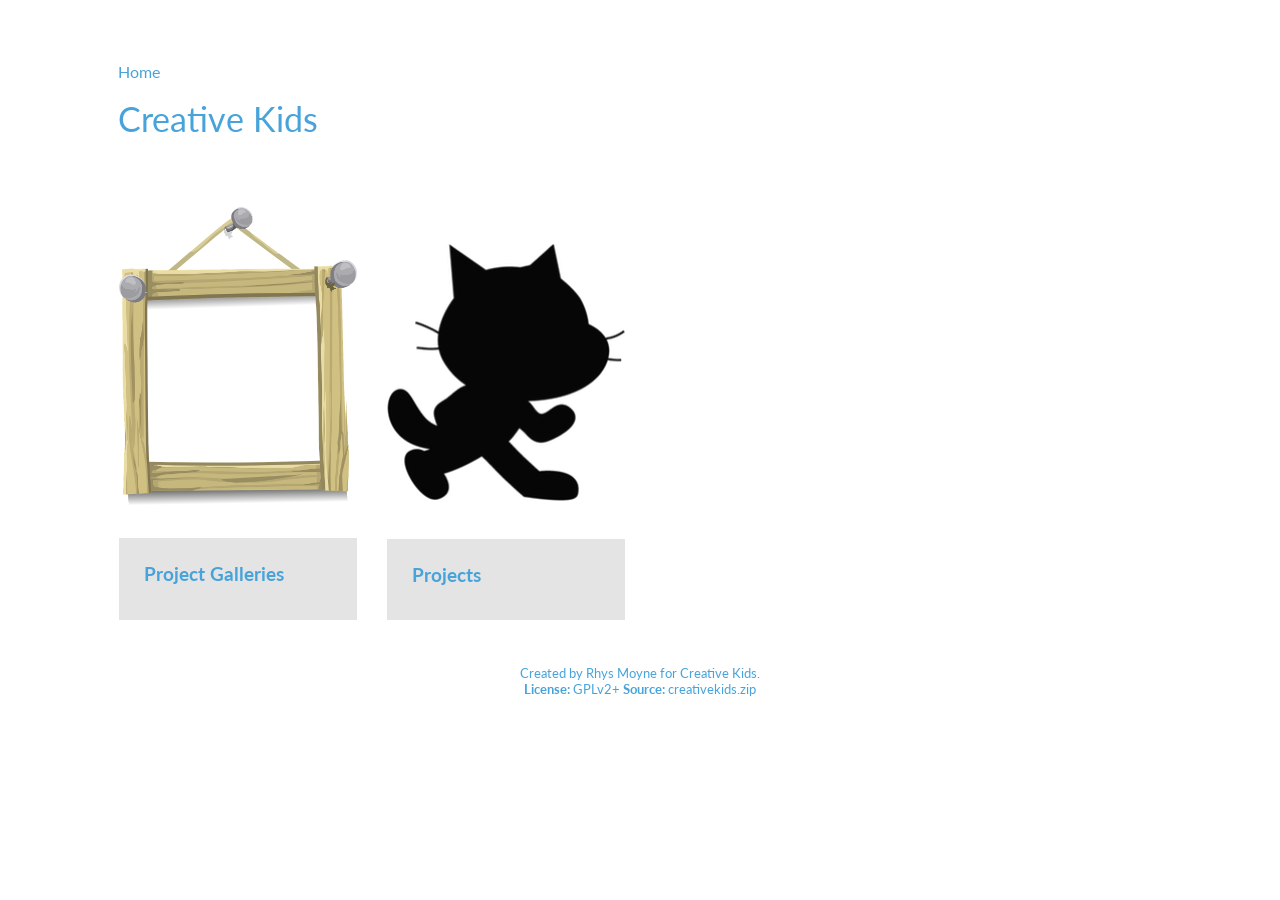
<file: index.html>
<!DOCTYPE html>
<html lang="en" class="no-js">
<head>
<meta charset="utf-8">
<meta http-equiv="X-UA-Compatible" content="IE=edge,chrome=1">
<meta name="viewport" content="width=device-width, initial-scale=1.0">
<title>Home - Creative Kids</title>
<meta name="description" content="" />
<meta name="keywords" content="" />
<meta name="author" content="Rhys Moyne" />

<link rel="stylesheet" href="./static/demo.css"/>
<link rel="stylesheet" href="./static/component.css"/>
<script src="./static/js/modernizr.custom.js"></script>


</head>
<body>
    
<div class="container">
	<header class="clearfix">
	    <p><a href=".">Home</a></p>
		<h1>Creative Kids </h1>

	</header>

	<div id="grid-gallery" class="grid-gallery">

	<section class="grid-wrap">
	<ul class="grid">
		<li class="grid-sizer"></li><!-- for Masonry column width -->
		
		
				
		
		<li class="grid-sizer">
			<a href="./schools/">
			<figure>
				<img src="./static/gallery_icon.png" alt=""/>
				<figcaption>
					<h3>Project Galleries</h3>
				</figcaption>
			</figure>
			</a>
		</li>
                
		

		
				
		<li class="grid-sizer">
			<a href="./projects/">
			<figure>
				<img src="./static/projects_icon.png" alt=""/>
				<figcaption>
					<h3>Projects</h3>
				</figcaption>
			</figure>
			</a>
		</li>
                
		
		

		
		
	</ul>
	</section><!-- // grid-wrap -->

<section class="slideshow">
<ul></ul>
</section>
	</div><!-- // grid-gallery -->

</div>



  <footer>Created by Rhys Moyne for <a href="http://www.creativekidssa.com.au">Creative Kids</a>.<br/> <strong>License:</strong> <a href="https://www.gnu.org/licenses/old-licenses/gpl-2.0.en.html">GPLv2+</a> <strong>Source:</strong> <a href="./static/creativekids.zip">creativekids.zip</a></footer>
    <script src="./static/js/imagesloaded.pkgd.min.js"></script>
    <script src="./static/js/masonry.pkgd.min.js"></script>
    <script src="./static/js/classie.js"></script>
    <script src="./static/js/cbpGridGallery.js"></script>
    <script>
      new CBPGridGallery( document.getElementById( 'grid-gallery' ) );
    </script>
</body>
</html>
</file>
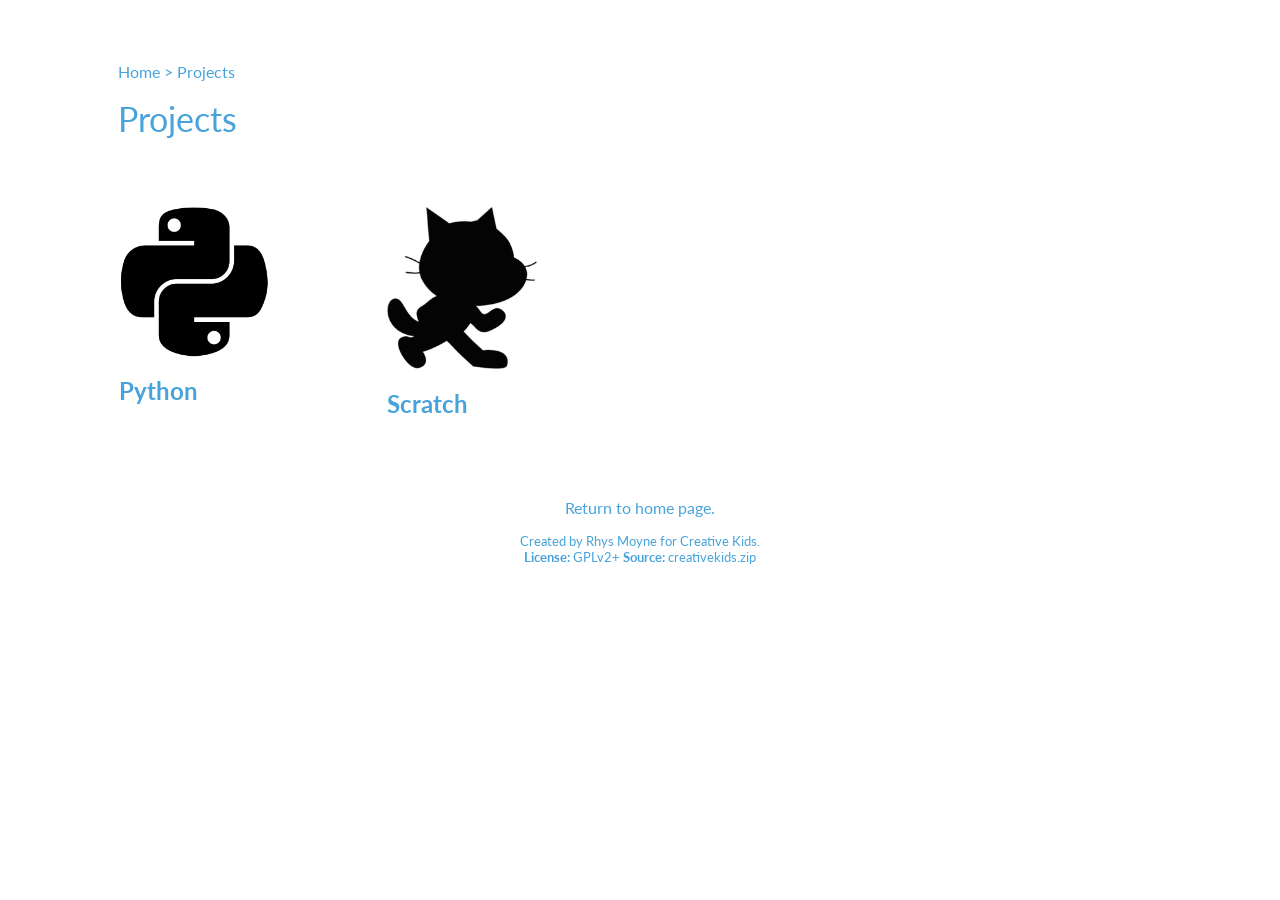
<file: projects/index.html>
<!DOCTYPE html>
<html lang="en" class="no-js">
<head>
<meta charset="utf-8">
<meta http-equiv="X-UA-Compatible" content="IE=edge,chrome=1">
<meta name="viewport" content="width=device-width, initial-scale=1.0">
<title>Projects - Creative Kids</title>
<meta name="description" content="" />
<meta name="keywords" content="" />
<meta name="author" content="Rhys Moyne" />

<link rel="stylesheet" href="../static/demo.css"/>
<link rel="stylesheet" href="../static/component.css"/>
<script src="../static/js/modernizr.custom.js"></script>


</head>
<body>
    
<div class="container">
	<header class="clearfix">
	    <p><a href="..">Home</a> > <a href=".">Projects</a></p>
		<h1>Projects</h1><br/><br/>
	</header>
<div id="grid-gallery" class="grid-gallery">
<section class="grid-wrap">
<ul class="grid">
		<li class="grid-sizer"></li>
  
  
	<a href="../projects/python/">
	<li class="grid-sizer">
	<figure>
      
      
	<div style="min-height:150px; display: flex; align-items: center"">
        <img src="../projects/python/logo-black.png" alt="" style="width:150px">
	</div>
      
<figcaption style="background:#fff; padding: 0px">
      <h2>Python</h2>
	</figcaption>
	</figure>
	</li>
	</a>
  
	<a href="../projects/scratch/">
	<li class="grid-sizer">
	<figure>
      
      
	<div style="min-height:150px; display: flex; align-items: center"">
        <img src="../projects/scratch/logo-black.png" alt="" style="width:150px">
	</div>
      
<figcaption style="background:#fff; padding: 0px">
      <h2>Scratch</h2>
	</figcaption>
	</figure>
	</li>
	</a>
  
  
  </ul>
</section>

<section class="slideshow">
<ul></ul>
</section>
</div>
<p style="text-align:center"><a href="..">Return to home page.</a></p>
</div>



  <footer>Created by Rhys Moyne for <a href="http://www.creativekidssa.com.au">Creative Kids</a>.<br/> <strong>License:</strong> <a href="https://www.gnu.org/licenses/old-licenses/gpl-2.0.en.html">GPLv2+</a> <strong>Source:</strong> <a href="../static/creativekids.zip">creativekids.zip</a></footer>
    <script src="../static/js/imagesloaded.pkgd.min.js"></script>
    <script src="../static/js/masonry.pkgd.min.js"></script>
    <script src="../static/js/classie.js"></script>
    <script src="../static/js/cbpGridGallery.js"></script>
    <script>
      new CBPGridGallery( document.getElementById( 'grid-gallery' ) );
    </script>
</body>
</html>
</file>
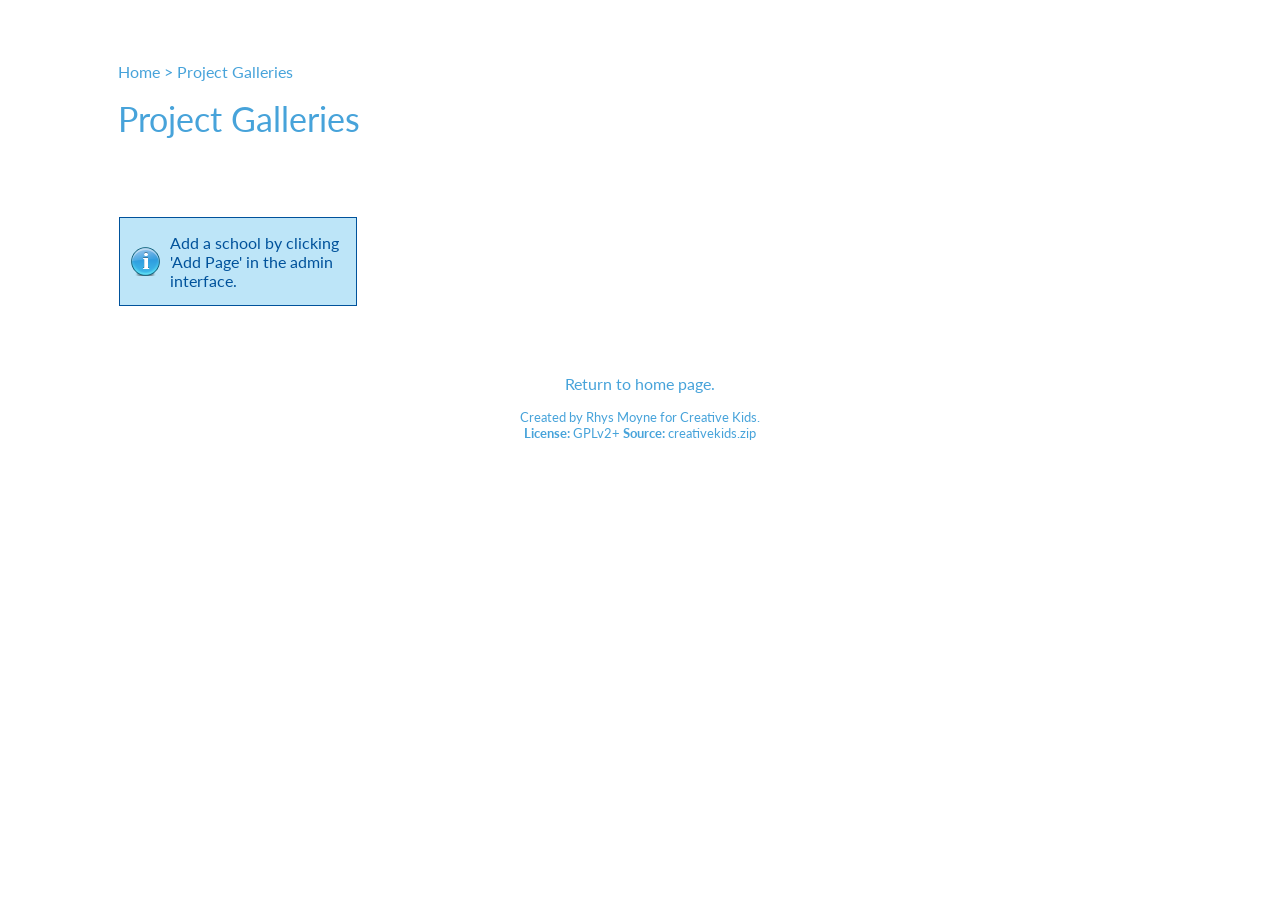
<file: schools/index.html>
<!DOCTYPE html>
<html lang="en" class="no-js">
<head>
<meta charset="utf-8">
<meta http-equiv="X-UA-Compatible" content="IE=edge,chrome=1">
<meta name="viewport" content="width=device-width, initial-scale=1.0">
<title>Schools - Creative Kids</title>
<meta name="description" content="" />
<meta name="keywords" content="" />
<meta name="author" content="Rhys Moyne" />

<link rel="stylesheet" href="../static/demo.css"/>
<link rel="stylesheet" href="../static/component.css"/>
<script src="../static/js/modernizr.custom.js"></script>


</head>
<body>
    
<div class="container">
	<header class="clearfix">
	    <p><a href="..">Home</a> > <a href=".">Project Galleries</a></p>
		<h1>Project Galleries </h1>

	</header>

<div id="grid-gallery" class="grid-gallery">
<section class="grid-wrap">
<ul class="grid">
		<li class="grid-sizer"></li>
  
   		<li class="grid-sizer">

			<figure>
				<div class="info">Add a school by clicking 'Add Page' in the admin interface.</div>
			</figure>
			</a>
		</li>
  
  </ul>
</section>

<section class="slideshow">
<ul></ul>
</section>
</div>
<p style="text-align:center"><a href="..">Return to home page.</a></p>
</div>



  <footer>Created by Rhys Moyne for <a href="http://www.creativekidssa.com.au">Creative Kids</a>.<br/> <strong>License:</strong> <a href="https://www.gnu.org/licenses/old-licenses/gpl-2.0.en.html">GPLv2+</a> <strong>Source:</strong> <a href="../static/creativekids.zip">creativekids.zip</a></footer>
    <script src="../static/js/imagesloaded.pkgd.min.js"></script>
    <script src="../static/js/masonry.pkgd.min.js"></script>
    <script src="../static/js/classie.js"></script>
    <script src="../static/js/cbpGridGallery.js"></script>
    <script>
      new CBPGridGallery( document.getElementById( 'grid-gallery' ) );
    </script>
</body>
</html>
</file>
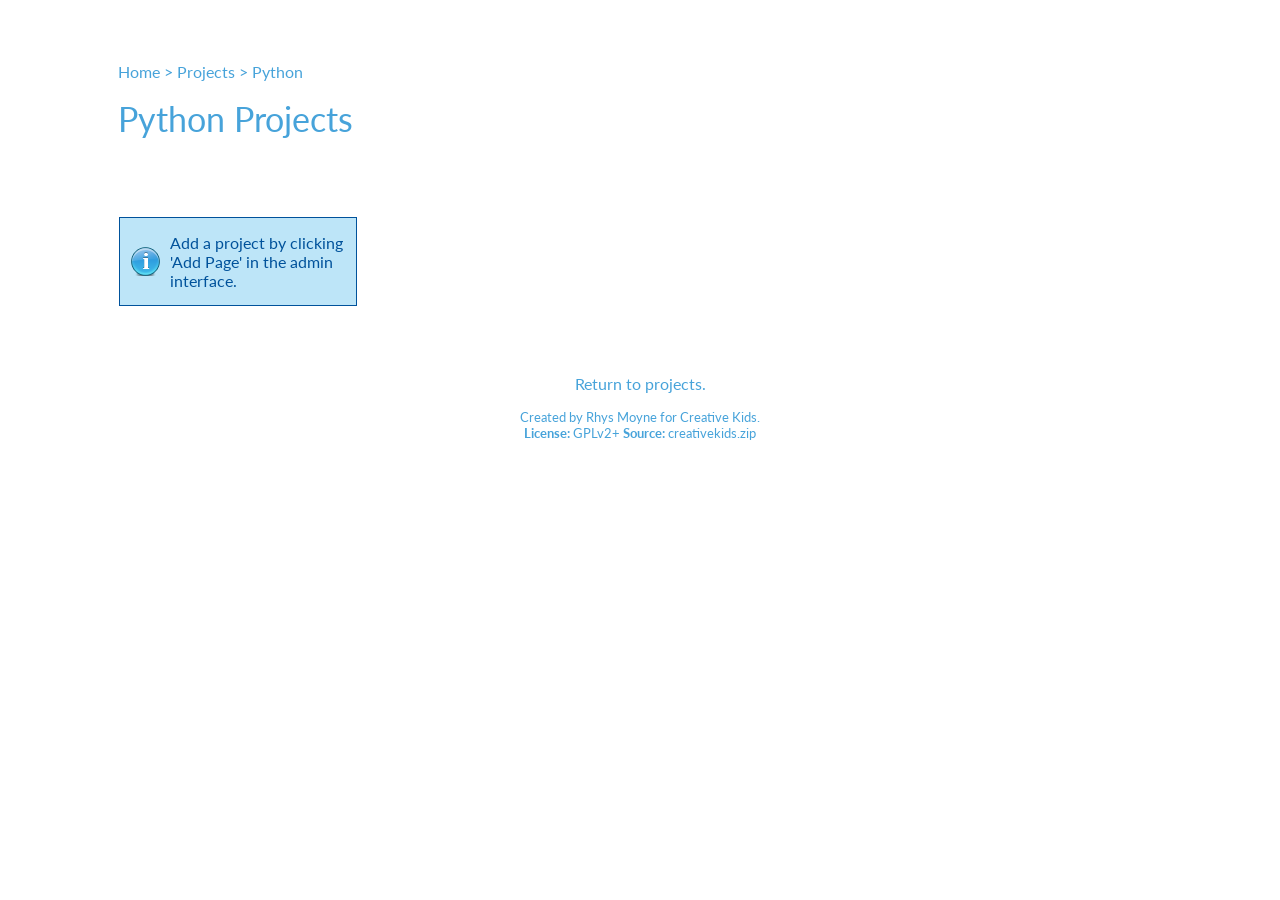
<file: projects/python/index.html>
<!DOCTYPE html>
<html lang="en" class="no-js">
<head>
<meta charset="utf-8">
<meta http-equiv="X-UA-Compatible" content="IE=edge,chrome=1">
<meta name="viewport" content="width=device-width, initial-scale=1.0">
<title>Python - Creative Kids</title>
<meta name="description" content="" />
<meta name="keywords" content="" />
<meta name="author" content="Rhys Moyne" />

<link rel="stylesheet" href="../../static/demo.css"/>
<link rel="stylesheet" href="../../static/component.css"/>
<script src="../../static/js/modernizr.custom.js"></script>


</head>
<body>
    
<div class="container">
	<header class="clearfix">
	    <p><a href="../..">Home</a> > <a href="..">Projects</a> > <a href=".">Python</a></p>
		<h1>Python Projects</h1><br/><br/>
	</header>
<div id="grid-gallery" class="grid-gallery">
<section class="grid-wrap">
<ul class="grid">
		<li class="grid-sizer"></li>
  
   		<li class="grid-sizer">

			<figure>
				<div class="info">Add a project by clicking 'Add Page' in the admin interface.</div>
			</figure>
			</a>
		</li>
  
  </ul>
</section>

<section class="slideshow">
<ul></ul>
</section>
</div>
<p style="text-align:center"><a href="..">Return to projects.</a></p>
</div>



  <footer>

Created by Rhys Moyne for <a href="http://www.creativekidssa.com.au">Creative Kids</a>.<br/> <strong>License:</strong> <a href="https://www.gnu.org/licenses/old-licenses/gpl-2.0.en.html">GPLv2+</a> <strong>Source:</strong> <a href="../../static/creativekids.zip">creativekids.zip</a></footer>
    <script src="../../static/js/imagesloaded.pkgd.min.js"></script>
    <script src="../../static/js/masonry.pkgd.min.js"></script>
    <script src="../../static/js/classie.js"></script>
    <script src="../../static/js/cbpGridGallery.js"></script>
    <script>
      new CBPGridGallery( document.getElementById( 'grid-gallery' ) );
    </script>
</body>
</html>
</file>
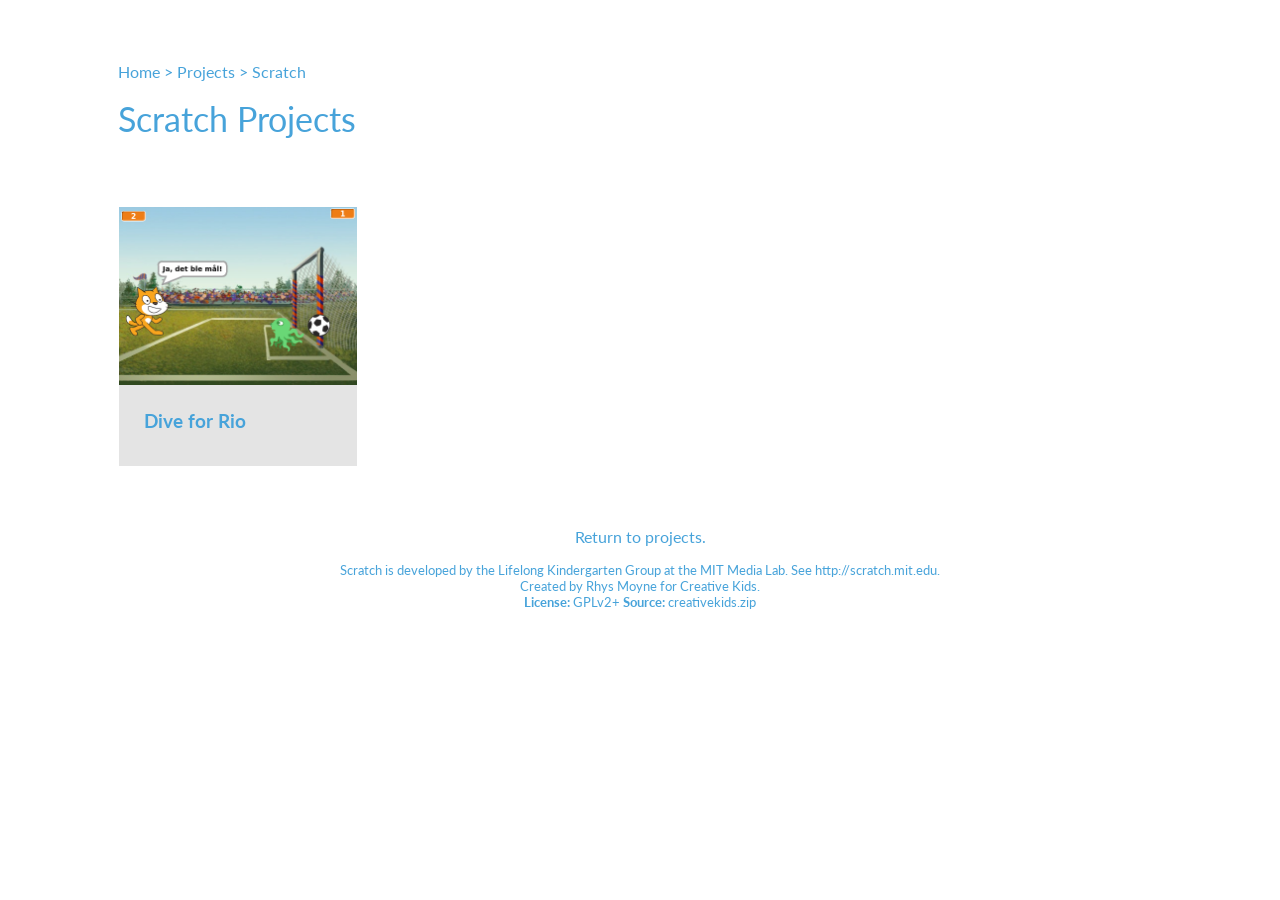
<file: projects/scratch/index.html>
<!DOCTYPE html>
<html lang="en" class="no-js">
<head>
<meta charset="utf-8">
<meta http-equiv="X-UA-Compatible" content="IE=edge,chrome=1">
<meta name="viewport" content="width=device-width, initial-scale=1.0">
<title>Scratch - Creative Kids</title>
<meta name="description" content="" />
<meta name="keywords" content="" />
<meta name="author" content="Rhys Moyne" />

<link rel="stylesheet" href="../../static/demo.css"/>
<link rel="stylesheet" href="../../static/component.css"/>
<script src="../../static/js/modernizr.custom.js"></script>


</head>
<body>
    
<div class="container">
	<header class="clearfix">
	    <p><a href="../..">Home</a> > <a href="..">Projects</a> > <a href=".">Scratch</a></p>
		<h1>Scratch Projects</h1><br/><br/>
	</header>
<div id="grid-gallery" class="grid-gallery">
<section class="grid-wrap">
<ul class="grid">
		<li class="grid-sizer"></li>
  
  
	<a href="../../projects/scratch/dive-for-rio/">
	<li class="grid-sizer">
	<figure>
      
      
	<div style="min-height:150px; display: flex; align-items: center"">
        <img src="../../projects/scratch/dive-for-rio/straffespark.png" alt="" >
	</div>
      
<figcaption>
      <h3>Dive for Rio</h3>
	</figcaption>
	</figure>
	</li>
	</a>
  
  
  </ul>
</section>

<section class="slideshow">
<ul></ul>
</section>
</div>
<p style="text-align:center"><a href="..">Return to projects.</a></p>
</div>



  <footer>

Scratch is developed by the Lifelong Kindergarten Group at the MIT Media Lab. See <a href="http://scratch.mit.edu">http://scratch.mit.edu.</a> <br/>

Created by Rhys Moyne for <a href="http://www.creativekidssa.com.au">Creative Kids</a>.<br/> <strong>License:</strong> <a href="https://www.gnu.org/licenses/old-licenses/gpl-2.0.en.html">GPLv2+</a> <strong>Source:</strong> <a href="../../static/creativekids.zip">creativekids.zip</a></footer>
    <script src="../../static/js/imagesloaded.pkgd.min.js"></script>
    <script src="../../static/js/masonry.pkgd.min.js"></script>
    <script src="../../static/js/classie.js"></script>
    <script src="../../static/js/cbpGridGallery.js"></script>
    <script>
      new CBPGridGallery( document.getElementById( 'grid-gallery' ) );
    </script>
</body>
</html>
</file>
<file: static/demo.css>
/* General Blueprint Style */
@import url(https://fonts.googleapis.com/css?family=Lato:300,400,700);
@font-face {
	font-family: 'bpicons';
	src:url('../fonts/bpicons/bpicons.eot');
	src:url('../fonts/bpicons/bpicons.eot?#iefix') format('embedded-opentype'),
		url('../fonts/bpicons/bpicons.woff') format('woff'),
		url('../fonts/bpicons/bpicons.ttf') format('truetype'),
		url('../fonts/bpicons/bpicons.svg#bpicons') format('svg');
	font-weight: normal;
	font-style: normal;
} /* Made with http://icomoon.io/ */

*, *:after, *:before { -webkit-box-sizing: border-box; -moz-box-sizing: border-box; box-sizing: border-box; }
body, html { font-size: 100%; padding: 0; margin: 0;}

/* Clearfix hack by Nicolas Gallagher: http://nicolasgallagher.com/micro-clearfix-hack/ */
.clearfix:before, .clearfix:after { content: " "; display: table; }
.clearfix:after { clear: both; }

body {
    font-family: 'Lato', Calibri, Arial, sans-serif;
    color: #47a3da;
}

footer {
    font-size: 80%;
    text-align: center;
}

#sb2_download {
	float: right;
	margin-right: 60px;
	font-size: 80%;
}

/* From http://www.jankoatwarpspeed.com/css-message-boxes-for-different-message-types/ */
.info, .success, .warning, .error, .validation {
border: 1px solid;
margin: 10px 0px;
padding:15px 10px 15px 50px;
background-repeat: no-repeat;
background-position: 10px center;
}
.info {
color: #00529B;
background-color: #BDE5F8;
background-image: url('info.png');
}
.success {
color: #4F8A10;
background-color: #DFF2BF;
background-image:url('success.png');
}
.warning {
color: #9F6000;
background-color: #FEEFB3;
background-image: url('warning.png');
}
.error {
color: #D8000C;
background-color: #FFBABA;
background-image: url('error.png');
}


#myoutercontainer {
	position: relative;
}

#myinnercontainer {
	position: absolute;
	top: 100%;
	padding: 5% 0 0 0;
}
.school_logo {
	/*right: 0;
	position: absolute;
	padding: 2.875em 1.875em 1.875em;*/
	float: right;
}

a {
	/*color: #f0f0f0;*/
	color: #47a3da;
	text-decoration: none;
	outline: none;
}

a:hover {
	color: #000;
}

.container > header {
	width: 90%;
	max-width: 69em;
	margin: 0 auto;
	padding: 2.875em 1.875em 1.875em;
}

.container > header h1 {
	font-size: 2.125em;
	line-height: 1.3;
	margin: 0 0 0.6em 0;
	float: left;
	font-weight: 400;
}

.container > header.instructions h1 {
	float: none;
}

.container > header.instructions h1 {
	float: none;
}

.container > header.instructions h1 {
	float: none;
}

.container > header.instructions p {
	float: none;
	color: #000000;
}

.container > header > span {
	display: block;
	position: relative;
	z-index: 200;
	font-weight: 700;
	text-transform: uppercase;
	letter-spacing: 0.5em;
	padding: 0 0 0.6em 0.1em;
}

.container > header > span span:after {
	width: 30px;
	height: 30px;
	left: -12px;
	font-size: 50%;
	top: -8px;
	font-size: 75%;
	position: relative;
}

.container > header > span span:hover:before {
	content: attr(data-content);
	text-transform: none;
	text-indent: 0;
	letter-spacing: 0;
	font-weight: 300;
	font-size: 110%;
	padding: 0.8em 1em;
	line-height: 1.2;
	text-align: left;
	left: auto;
	margin-left: 4px;
	position: absolute;
	color: #fff;
	background: #47a3da;
}

.container > header nav {
	float: right;
	text-align: center;
}

.container > header nav a {
	display: inline-block;
	position: relative;
	text-align: left;
	width: 2.5em;
	height: 2.5em;
	background: #fff;
	border-radius: 50%;
	margin: 0 0.1em;
	border: 4px solid #47a3da;
}

.container > header nav a > span {
	display: none;
}

.container > header nav a:hover:before {
	content: attr(data-info);
	color: #47a3da;
	position: absolute;
	width: 600%;
	top: 120%;
	text-align: right;
	right: 0;
	pointer-events: none;
}

.container > header nav a:hover {
	background: #47a3da;
}

.bp-icon:after {
	font-family: 'bpicons';
	speak: none;
	font-style: normal;
	font-weight: normal;
	font-variant: normal;
	text-transform: none;
	text-align: center;
	color: #47a3da;
	-webkit-font-smoothing: antialiased;
}

.container > header nav .bp-icon:after {
	position: absolute;
	top: 0;
	left: 0;
	width: 100%;
	height: 100%;
	line-height: 2;
	text-indent: 0;
}

.container > header nav a:hover:after {
	color: #fff;
}

.bp-icon-next:after {
	content: "\e000";
}
.bp-icon-drop:after {
	content: "\e001";
}
.bp-icon-archive:after {
	content: "\e002";
}
.bp-icon-about:after {
	content: "\e003";
}
.bp-icon-prev:after {
	content: "\e004";
}

@media screen and (max-width: 55em) {

	.container > header h1,
	.container > header nav {
		float: none;
	}

	.container > header > span,
	.container > header h1 {
		text-align: center;
	}

	.container > header nav {
		margin: 0 auto;
	}

	.container > header > span {
		text-indent: 30px;
	}
}
</file>
<file: static/component.css>
@font-face {
	font-family: 'fontawesome';
	src:url('../static/fonts/fontawesome/fontawesome.eot?-e43dk9');
	src:url('../static/fonts/fontawesome/fontawesome.eot?#iefix-e43dk9') format('embedded-opentype'),
		url('../static/fonts/fontawesome/fontawesome.woff?-e43dk9') format('woff'),
		url('../static/fonts/fontawesome/fontawesome.ttf?-e43dk9') format('truetype'),
		url('../static/fonts/fontawesome/fontawesome.svg?-e43dk9#fontawesome') format('svg');
	font-weight: normal;
	font-style: normal;
} /* Made with http://icomoon.io/app */

/* General style */
.grid-gallery ul {
	list-style: none;
	margin: 0;
	padding: 0;
}

.grid-gallery figure {
	margin: 0;
}

.grid-gallery figure img {
	display: block;
	width: 100%;
}

.grid-gallery figcaption h3 {
	margin: 0;
	padding: 0 0 0.5em;
}

.grid-gallery figcaption p {
	margin: 0;
}

/* Grid style */
.grid-wrap {
	max-width: 69em;
	margin: 0 auto;
	padding: 0 1em 1.875em;
}

.grid {
	margin: 0 auto;
}

.grid li {
	width: 25%;
	float: left;
	cursor: pointer;
}

.grid figure {
	padding: 15px;
	-webkit-transition: opacity 0.2s;
	transition: opacity 0.2s;
}

.grid li:hover figure {
	opacity: 0.7;
}

.grid figcaption {
	background: #e4e4e4;
	padding: 25px;
}

/* Slideshow style */
.slideshow {
	position: fixed;
	background: rgba(0,0,0,0.6);
	width: 100%;
	height: 100%;
	top: 0;
	left: 0;
	z-index: 500;
	opacity: 0;
	visibility: hidden;
	overflow: hidden;
	-webkit-perspective: 1000px;
	perspective: 1000px;
	-webkit-transition: opacity 0.5s, visibility 0s 0.5s;
	transition: opacity 0.5s, visibility 0s 0.5s;
}

.slideshow-open .slideshow {
	opacity: 1;
	visibility: visible;
	-webkit-transition: opacity 0.5s;
	transition: opacity 0.5s;
}

.slideshow ul {
	width: 100%;
	height: 100%;
	-webkit-transform-style: preserve-3d;
	transform-style: preserve-3d;
	-webkit-transform: translate3d(0,0,150px);
	transform: translate3d(0,0,150px);
	-webkit-transition: -webkit-transform 0.5s;
	transition: transform 0.5s;
}

.slideshow ul.animatable li {
	-webkit-transition: -webkit-transform 0.5s;
	transition: transform 0.5s;
}

.slideshow-open .slideshow ul {
	-webkit-transform: translate3d(0,0,0);
	transform: translate3d(0,0,0);
}

.slideshow li {
	/*width: 600px;
	height: 575px;*/
	width: 40%;
	height: 60%;
	position: absolute;
	/*top: 50%;
	left: 50%;*/
	top: 20%;
	left: 30%;
	/*margin: -280px 0 0 -330px;*/
	margin: 0;
	visibility: hidden;
}

.slideshow li.show {
	visibility: visible;
}

.slideshow li:after {
	content: '';
	position: absolute;
	width: 100%;
	height: 100%;
	top: 0;
	left: 0;
	background: rgba(255,255,255,0.8);
	-webkit-transition: opacity 0.3s;
	transition: opacity 0.3s;
}

.slideshow li.current:after {
	visibility: hidden;
	opacity: 0;
	-webkit-transition: opacity 0.3s, visibility 0s 0.3s;
	transition: opacity 0.3s, visibility 0s 0.3s;
}

.slideshow figure {
	width: 100%;
	height: 100%;
	background: #fff;
	border: 50px solid #fff;
	border-top-width: 25px;
	border-left-width: 0px;
	border-bottom-width: 100px;
	border-right-width: 0px;
	overflow: visible;
}

.slideshow figcaption {
	padding-bottom: 20px;
	margin-left: 60px;
}

.slideshow figcaption h3 {
	font-weight: 300;
	font-size: 200%;
	/*margin-left: 60px;*/
}

/* Navigation */
.slideshow nav span {
	position: fixed;
	z-index: 1000;
	color: #fff;
	text-align: center;
	padding: 3%;
	cursor: pointer;
	font-size: 2.2em;
}

.slideshow nav span.nav-prev,
.slideshow nav span.nav-next {
	top: 50%;
	-webkit-transform: translateY(-50%);
	transform: translateY(-50%);
}

.slideshow nav span.nav-next {
	right: 0;
}

.slideshow nav span.nav-close {
	top: 0;
	right: 0;
	padding: 0.5em 1em;
	color: #fff;
}

.icon:before,
.icon:after {
	font-family: 'fontawesome';
	speak: none;
	font-style: normal;
	font-weight: normal;
	font-variant: normal;
	text-transform: none;
	line-height: 1;
	-webkit-font-smoothing: antialiased;
	-moz-osx-font-smoothing: grayscale;
}

span.nav-prev:before {
	content: "\e601";
}

span.nav-next:before  {
	content: "\e600";
}

span.nav-close:before {
	content: "\e602";
}

/* Info on arrow key navigation */
.info-keys {
	position: fixed;
	top: 10px;
	left: 10px;
	width: 60px;
	font-size: 8px;
	padding-top: 20px;
	text-transform: uppercase;
	color: #fff;
	letter-spacing: 1px;
	text-align: center;
}

.info-keys:before,
.info-keys:after {
	position: absolute;
	top: 0;
	width: 16px;
	height: 16px;
	border: 1px solid #fff;
	text-align: center;
	line-height: 14px;
	font-size: 12px;
}

.info-keys:before {
	left: 10px;
	content: "\e603";
}

.info-keys:after {
	right: 10px;
	content: "\e604";
}

/* Example media queries (reduce number of columns and change slideshow layout) */

@media screen and (max-width: 60em) {
	/* responsive columns; see "Element sizing" on http://masonry.desandro.com/options.html */
	.grid li {
		width: 33.3%;
	}

	.slideshow li {
		width: 100%;
		height: 100%;
		top: 0;
		left: 0;
		margin: 0;
	}

	.slideshow li figure img {
		width: auto;
		margin: 0 auto;
		max-width: 100%;
	}

	.slideshow nav span,
	.slideshow nav span.nav-close {
		font-size: 1.8em;
		padding: 0.3em;
	}

	.info-keys {
		display: none;
	}

}

@media screen and (max-width: 35em) {
	.grid li {
		width: 50%;
	}
}

@media screen and (max-width: 24em) {
	.grid li {
		width: 100%;
	}
}
</file>
